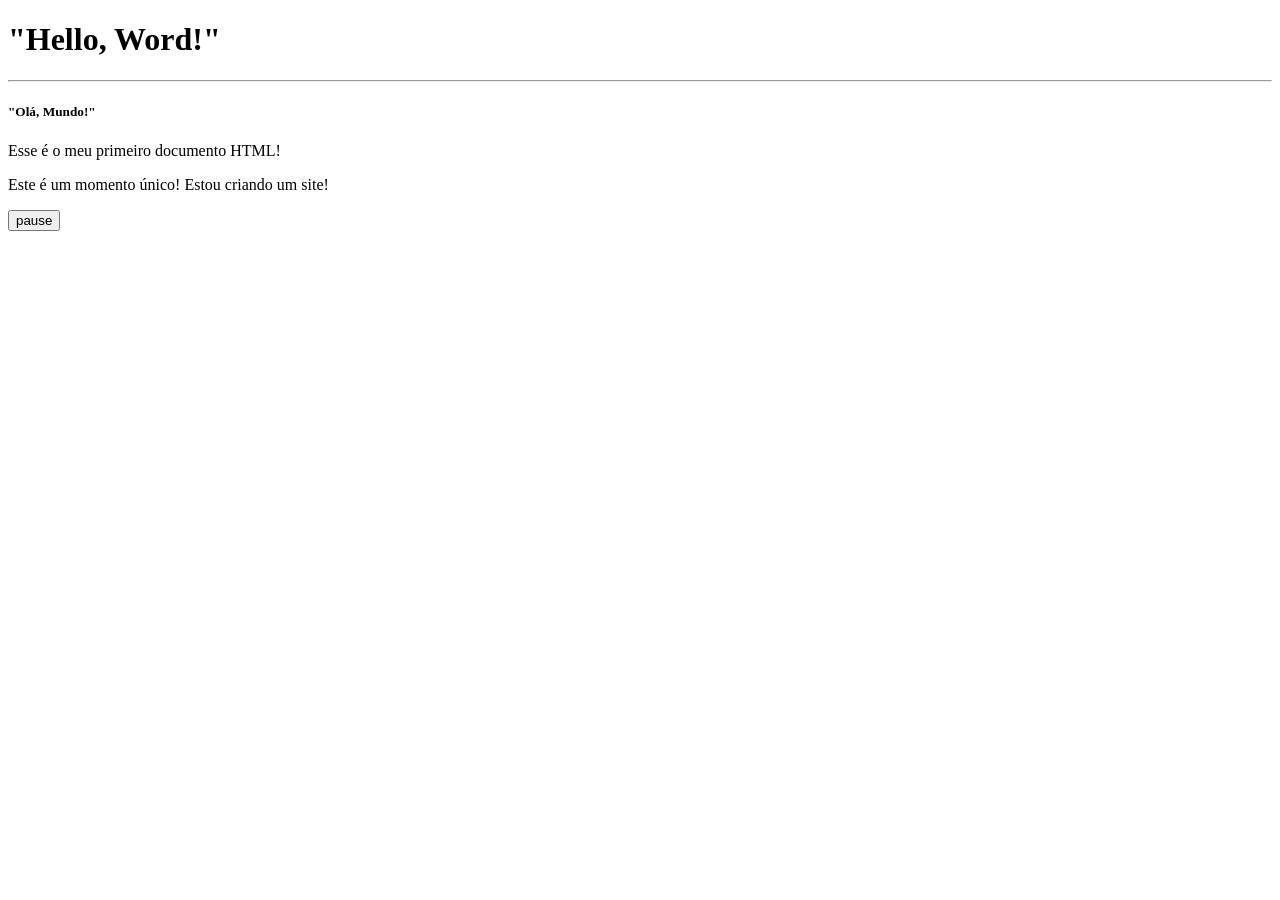
<file: atividade 1/index.html>
<!DOCTYPE html>
<html lang="pt-BR">
<head>
    <meta charset="UTF-8">
    <meta name="viewport" content="width=device-width, initial-scale=1.0">
    <title>www.olamundo.com</title>
</head>
<body>
   <h1>"Hello, Word!"</h1>
   <hr/>
    <H5>"Olá, Mundo!"</H5>
    <p>Esse é o meu primeiro documento HTML!</p>
    <p>Este é um momento único! Estou criando um site!</p>
   <button>pause</button>
</body>
</html>
</file>
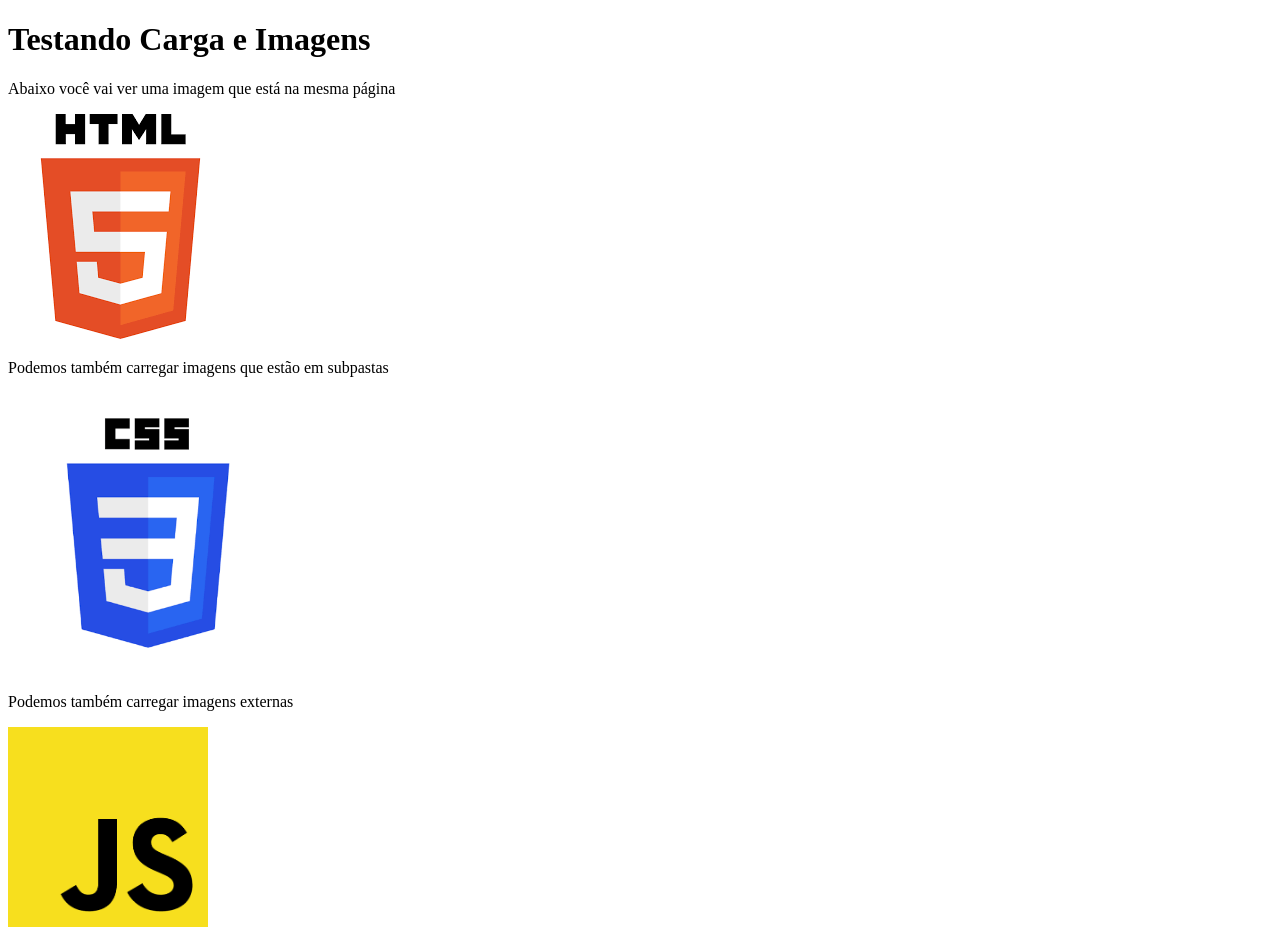
<file: atividade 2/index.html>
<!DOCTYPE html>
<html lang="pt-BR">
<head>
    <meta charset="UTF-8">
    <meta name="viewport" content="width=device-width, initial-scale=1.0">
    <title>pagina 1</title>
</head>
<body>
    <h1>Testando Carga e Imagens</h1>
    <p>Abaixo você vai ver uma imagem que está na mesma página</p>
    <img src="images.png" alt="">
    <p>Podemos também carregar imagens que estão em subpastas</p>
    <img src="./images (1).png" alt="" width="280px">
    <p>Podemos também carregar imagens externas</p>
    <img src="./images (2).png" alt="" width="200px">
</body>
</html>
</file>
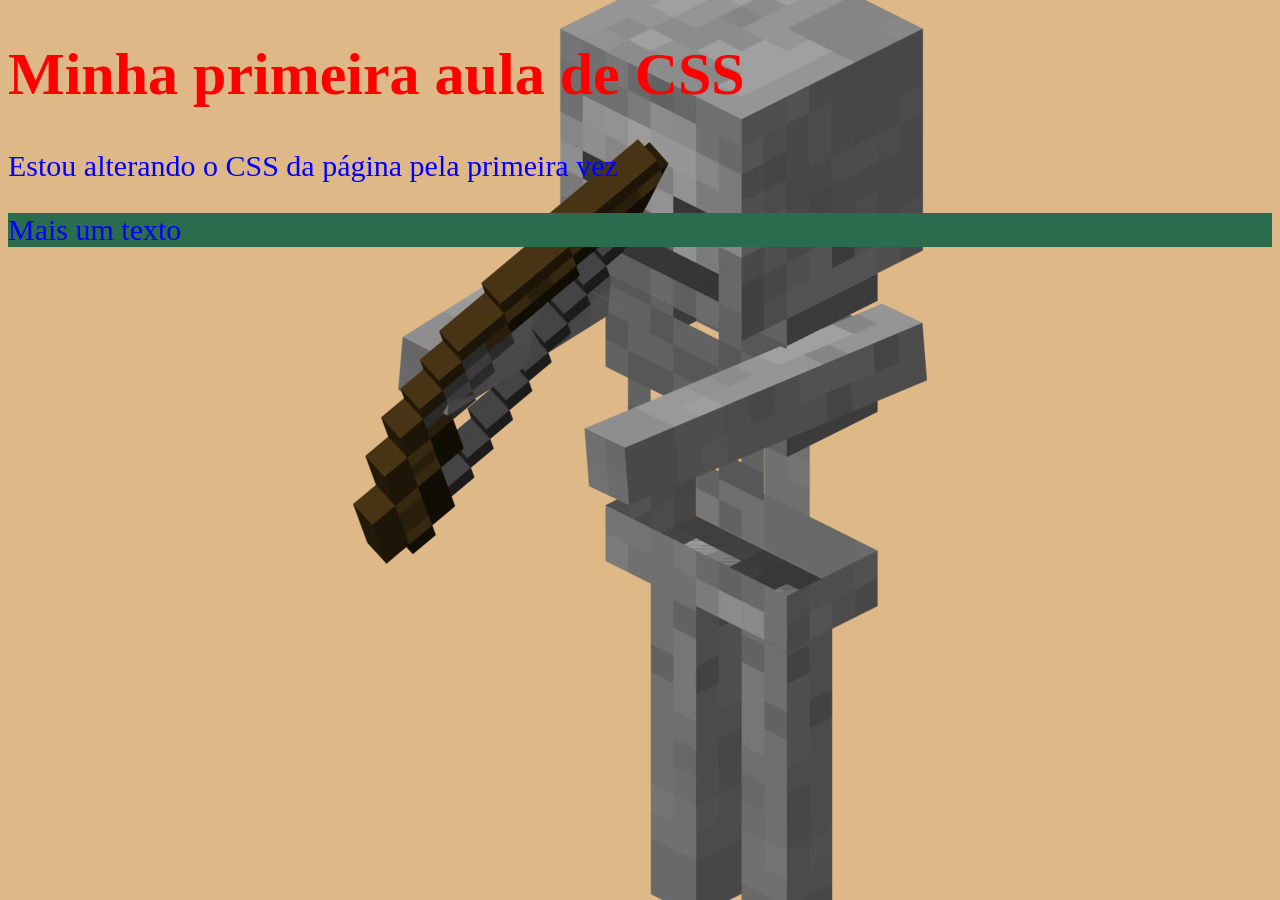
<file: atividade 4/index.html>
<!DOCTYPE html>
<html lang="pt-BR">
<head>
    <meta charset="UTF-8">
    <meta name="viewport" content="width=device-width, initial-scale=1.0">
    <title>Aula - CSS 1</title>
    <link rel="stylesheet" href="estilo.css">

    <style>
        div{
            background-color: #2a6d4e;
        }
        body{
            background-color: burlywood;
            background-image: url(esqueleto1232.webp);
            background-repeat: no-repeat;
            background-attachment: fixed;
            background-position: center;
        }
    </style>

</head>
<body>
    <h1>Minha primeira aula de CSS</h1>
    <p>Estou alterando o CSS da página pela primeira vez</p>

    <div><p>Mais um texto</p></div>
</body>
</html>
</file>
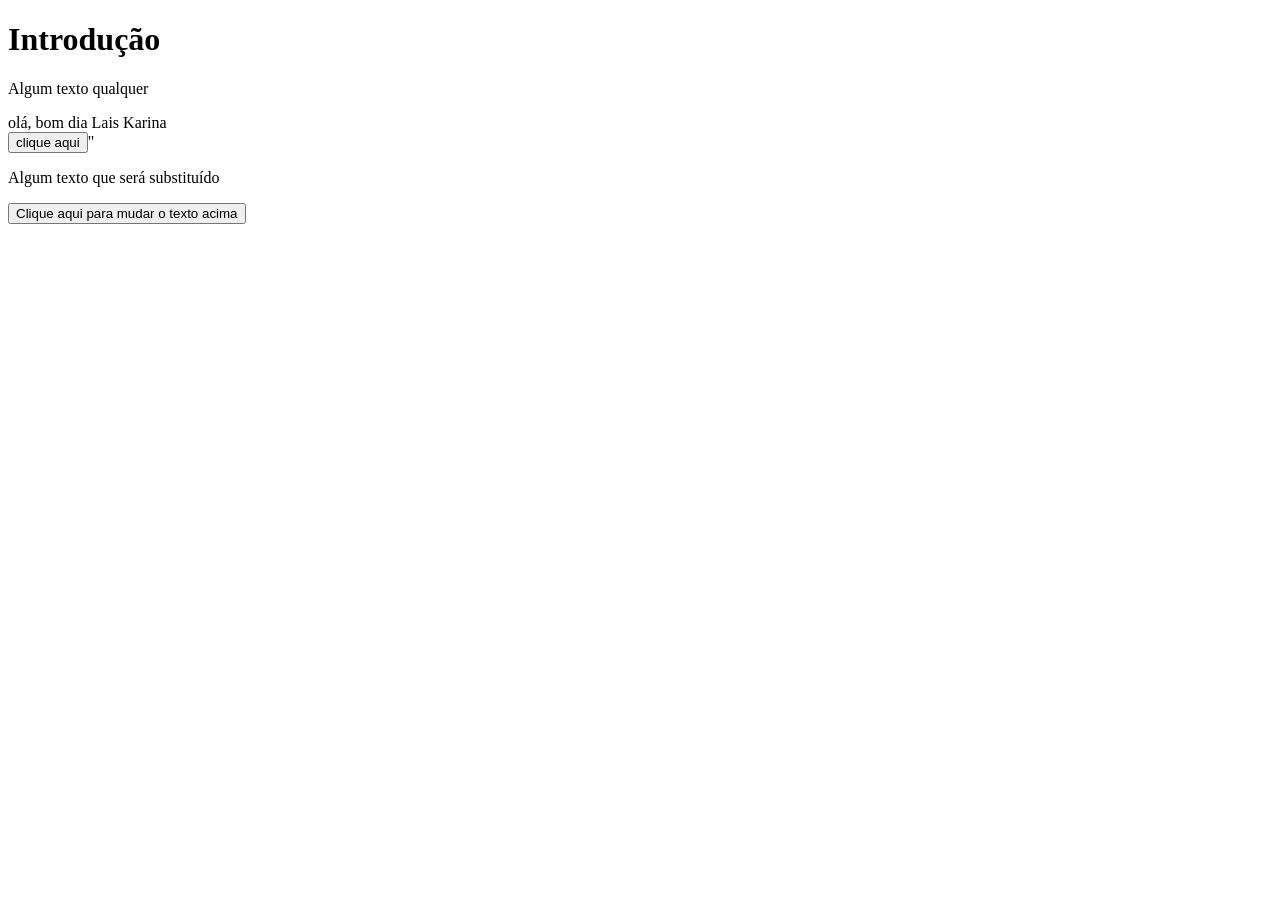
<file: atividade 6/index.html>
<!DOCTYPE html>
<html lang="pt-BR">
<head>
    <meta charset="UTF-8">
    <meta name="viewport" content="width=device-width, initial-scale=1.0">
    <title>Aula - Introducao ao JS</title>
    
   
</head>
<body>
    <h1>Introdução</h1>
    <script src="script.js"></script>
    <p>Algum texto qualquer</p>
   
    <script>document.write ("olá, bom dia " + nome) </script>
    <div>
        <button type="press" onclick= "contar()"> clique aqui</button>"
    </div>

    <p id= "idparagrafo">Algum texto que será substituído</p>

    <div>
        <button type="button" onclick= "mudartexto()"> Clique aqui para mudar o texto acima</button>
    </div>

</body>
</html>

<!--  <script>document.write ("ola, bom dia " + nome) </script> podia, porém melhor
  deixar no javascript -->
</file>
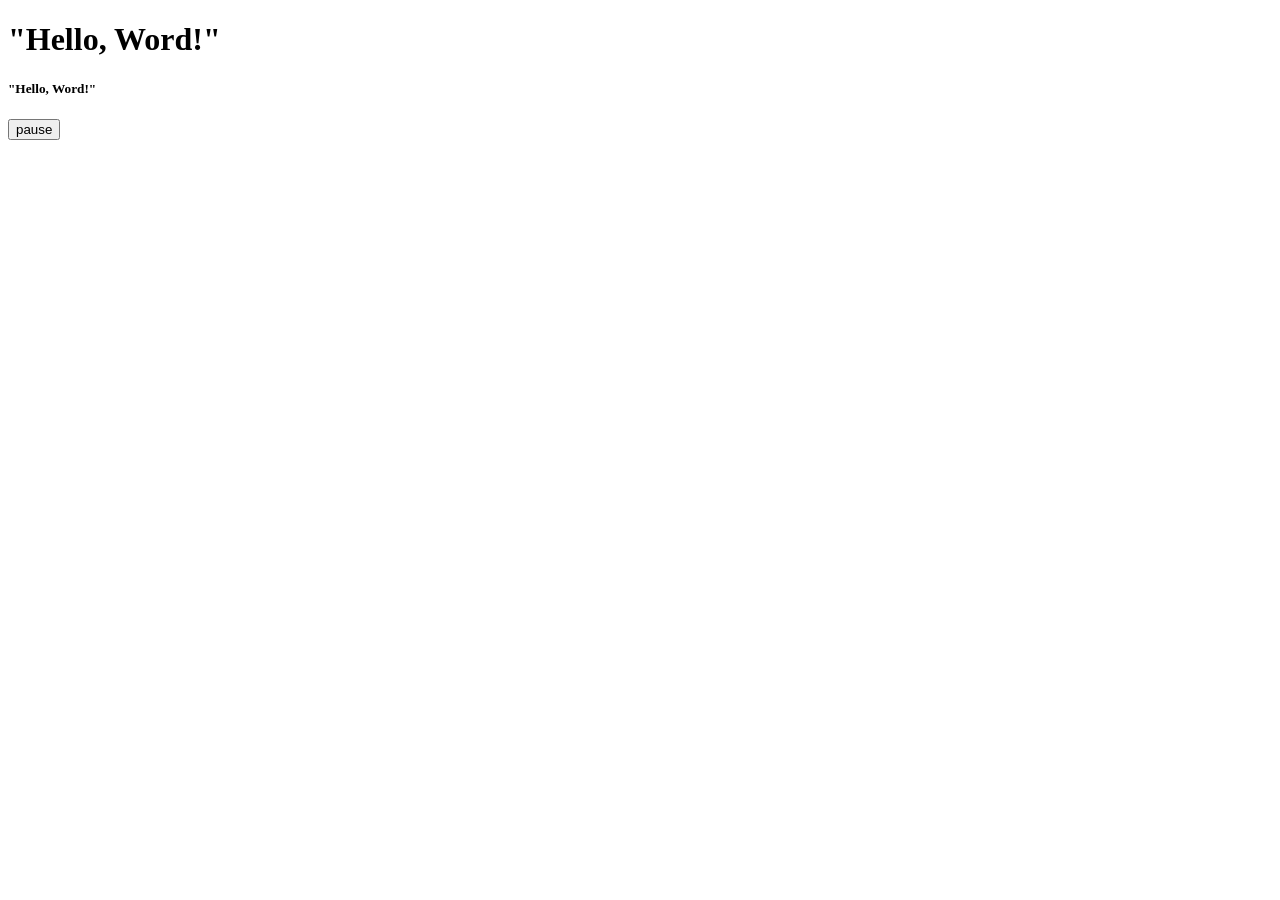
<file: atividade1.html/index.html>
<!DOCTYPE html>
<html lang="pt-BR">
<head>
    <meta charset="UTF-8">
    <meta name="viewport" content="width=device-width, initial-scale=1.0">
    <title>www.olamundo.com</title>
</head>
<body>
   <h1>"Hello, Word!"</h1> 
    <H5>"Hello, Word!"</H5>
   <button>pause</button>
</body>
</html>
</file>
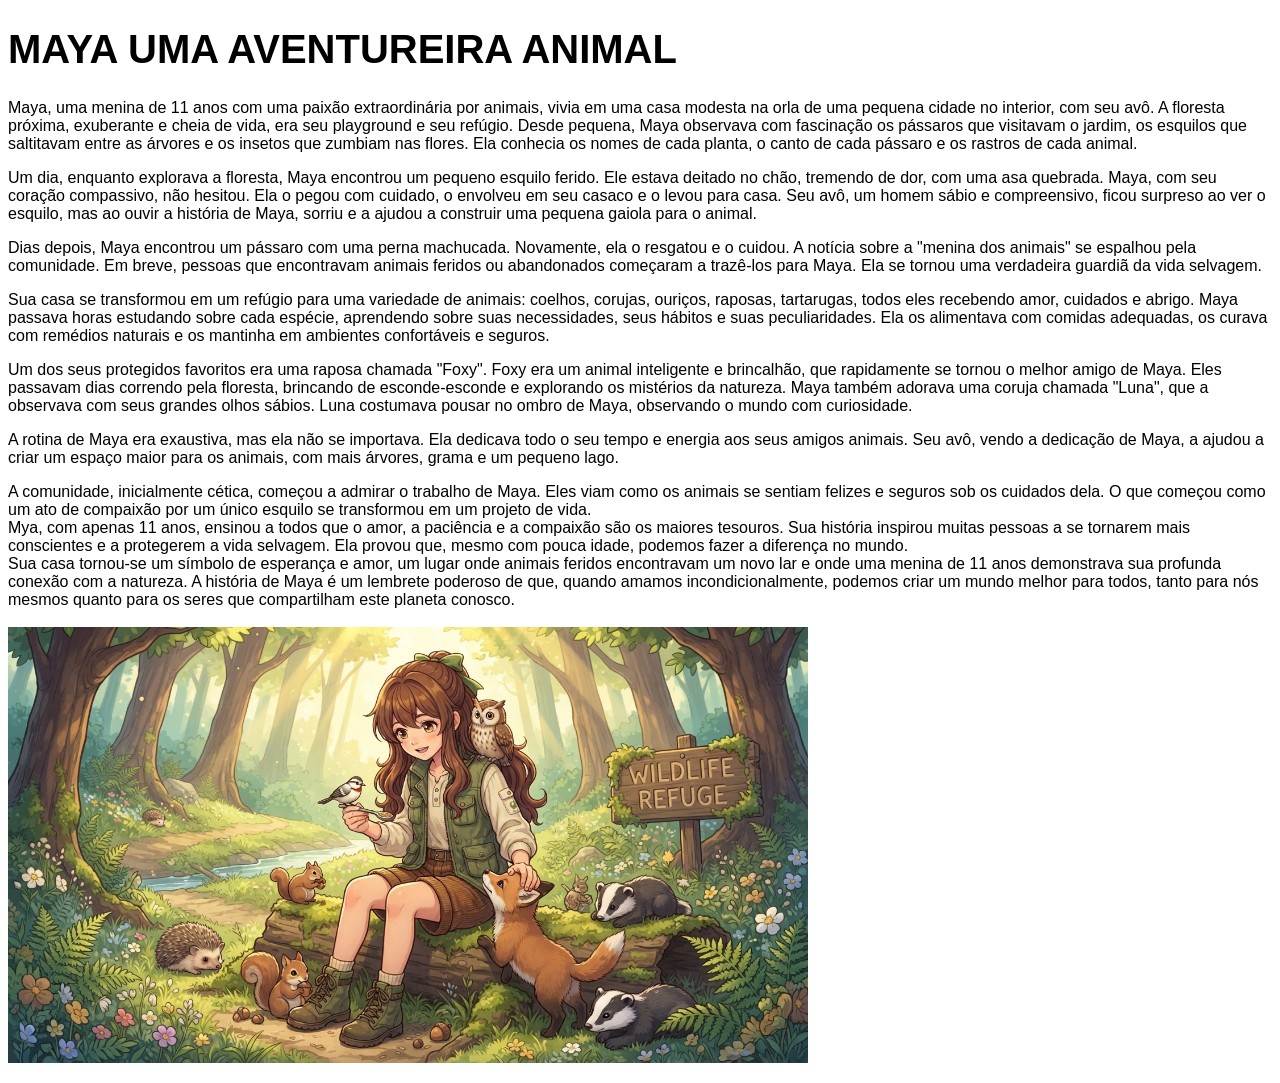
<file: atividade 2/historia.html>
<!DOCTYPE html>
<html lang="pt-BR">
<head>
    <meta charset="UTF-8">
    <meta name="viewport" content="width=device-width, initial-scale=1.0">
    <title>web book</title>
    <style>
        p{
            font-family: arial;
        }
        h1{
            font-family: Arial, Helvetica, sans-serif;
            font-size: 40px;
        }
    </style>
</head>
<body>
    <h1>MAYA UMA AVENTUREIRA ANIMAL</h1>
    <p>Maya, uma menina de 11 anos com uma paixão extraordinária por animais, vivia em uma casa modesta na orla de uma pequena cidade no interior, com seu avô. A floresta próxima, exuberante e cheia de vida, era seu playground e seu refúgio. Desde pequena, Maya observava com fascinação os pássaros que visitavam o jardim, os esquilos que saltitavam entre as árvores e os insetos que zumbiam nas flores. Ela conhecia os nomes de cada planta, o canto de cada pássaro e os rastros de cada animal.</p>
    <p>Um dia, enquanto explorava a floresta, Maya encontrou um pequeno esquilo ferido. Ele estava deitado no chão, tremendo de dor, com uma asa quebrada. Maya, com seu coração compassivo, não hesitou. Ela o pegou com cuidado, o envolveu em seu casaco e o levou para casa. Seu avô, um homem sábio e compreensivo, ficou surpreso ao ver o esquilo, mas ao ouvir a história de Maya, sorriu e a ajudou a construir uma pequena gaiola para o animal.</p>
    <p>Dias depois, Maya encontrou um pássaro com uma perna machucada. Novamente, ela o resgatou e o cuidou. A notícia sobre a "menina dos animais" se espalhou pela comunidade. Em breve, pessoas que encontravam animais feridos ou abandonados começaram a trazê-los para Maya. Ela se tornou uma verdadeira guardiã da vida selvagem.</p>
    <p>Sua casa se transformou em um refúgio para uma variedade de animais: coelhos, corujas, ouriços, raposas, tartarugas, todos eles recebendo amor, cuidados e abrigo. Maya passava horas estudando sobre cada espécie, aprendendo sobre suas necessidades, seus hábitos e suas peculiaridades. Ela os alimentava com comidas adequadas, os curava com remédios naturais e os mantinha em ambientes confortáveis e seguros.
    <p>Um dos seus protegidos favoritos era uma raposa chamada "Foxy". Foxy era um animal inteligente e brincalhão, que rapidamente se tornou o melhor amigo de Maya. Eles passavam dias correndo pela floresta, brincando de esconde-esconde e explorando os mistérios da natureza. Maya também adorava uma coruja chamada "Luna", que a observava com seus grandes olhos sábios. Luna costumava pousar no ombro de Maya, observando o mundo com curiosidade.
    <p>A rotina de Maya era exaustiva, mas ela não se importava. Ela dedicava todo o seu tempo e energia aos seus amigos animais. Seu avô, vendo a dedicação de Maya, a ajudou a criar um espaço maior para os animais, com mais árvores, grama e um pequeno lago.
    <p>A comunidade, inicialmente cética, começou a admirar o trabalho de Maya. Eles viam como os animais se sentiam felizes e seguros sob os cuidados dela. O que começou como um ato de compaixão por um único esquilo se transformou em um projeto de vida.
    <br>Mya, com apenas 11 anos, ensinou a todos que o amor, a paciência e a compaixão são os maiores tesouros. Sua história inspirou muitas pessoas a se tornarem mais conscientes e a protegerem a vida selvagem. Ela provou que, mesmo com pouca idade, podemos fazer a diferença no mundo.
    <br>Sua casa tornou-se um símbolo de esperança e amor, um lugar onde animais feridos encontravam um novo lar e onde uma menina de 11 anos demonstrava sua profunda conexão com a natureza. A história de Maya é um lembrete poderoso de que, quando amamos incondicionalmente, podemos criar um mundo melhor para todos, tanto para nós mesmos quanto para os seres que compartilham este planeta conosco.
    <br></br>
    <img src= "menina.floresta.jpg" alt="" width="800"
</body>
</html>
</file>
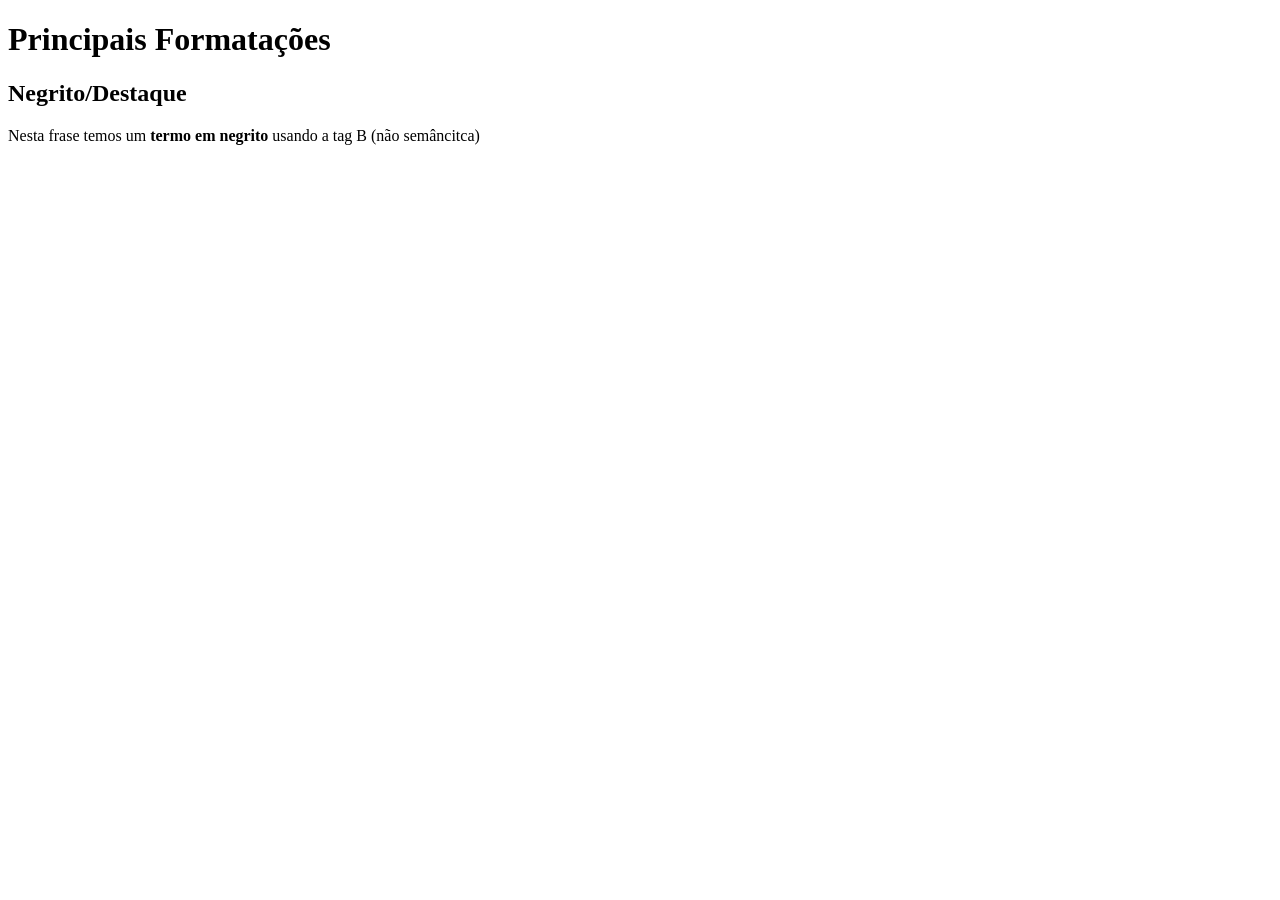
<file: atividade 2/pagina.html>
<!DOCTYPE html>
<html lang="pt-BR">
<head>
    <meta charset="UTF-8">
    <meta name="viewport" content="width=device-width, initial-scale=1.0">
    <title>Página - atividade</title>
</head>
<body>
    <h1>Principais Formatações</h2>
    <h2>Negrito/Destaque</h2>
    <p>Nesta frase temos um <b>termo em negrito</b> usando a tag B (não semâncitca)</p>
    <p></p>
</body>
</html>
</file>
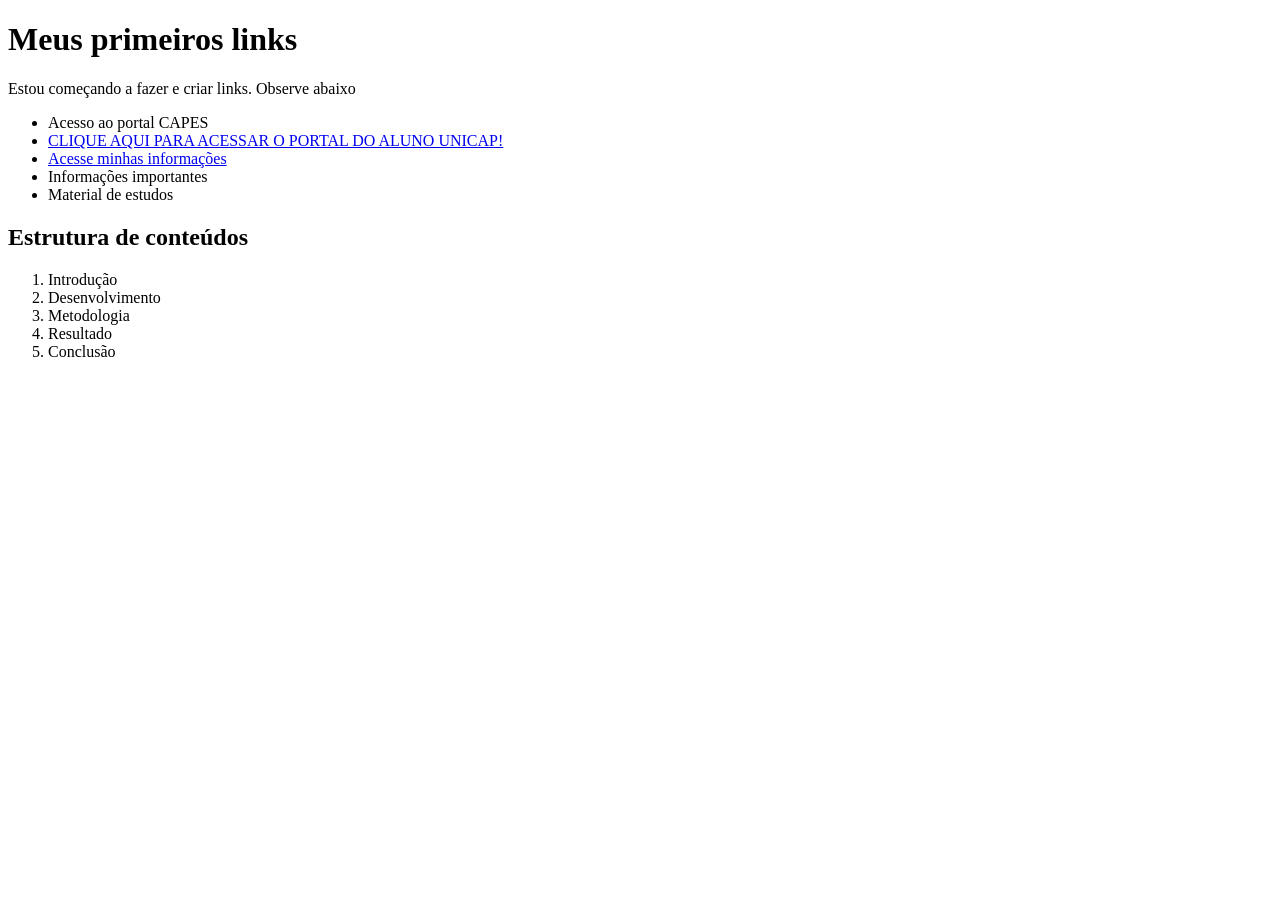
<file: atividade 3/atibutosEtags.html>
<!DOCTYPE html>
<html lang="pt-BR">
<head>
    <meta charset="UTF-8">
    <meta name="viewport" content="width=device-width, initial-scale=1.0">
    <title>Aula 4 - Final do HTML</title>
</head>
<body>
    <H1>Meus primeiros links</H1>
    <p>Estou começando a fazer e criar links. Observe abaixo</p>
    <ul>
        <li>Acesso ao portal CAPES</li>
        <li><a href="https://portal2.unicap.br/RM/web/app/edu/PortalEducacional/login/">CLIQUE AQUI PARA ACESSAR O PORTAL DO ALUNO UNICAP!</a></li>
    <li><a href="perfil.html">Acesse minhas informações</a></li>
    <li>Informações importantes</li>
    <li>Material de estudos</li>
    </ul>

    <h2>Estrutura de conteúdos</h2>
    <ol>
        <li>Introdução</li>
        <li>Desenvolvimento</li>
        <li>Metodologia</li>
        <li>Resultado</li>
        <li>Conclusão</li>
    </ol>
</body>
</html>
</file>
<file: atividade 4/estilo.css>
h1 {
    font-size: 60px;
    color: red;
}

p {
    text-align: 25px;
    color: blue;
    font-size: 30px;
}

body {
    background-color: rgb (118, 71, 150);
}
</file>
